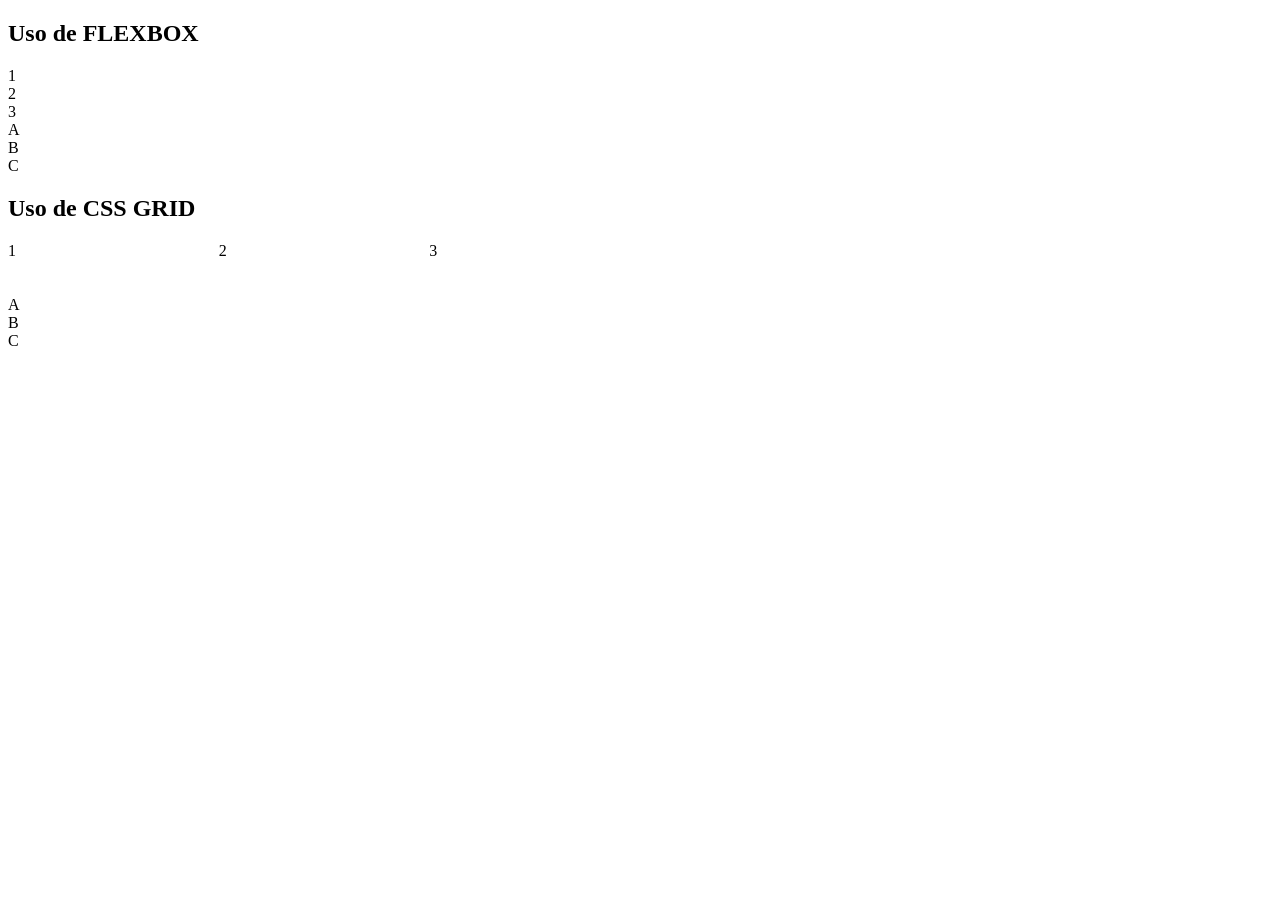
<file: curso/p-flex-grid/index.html>
<!DOCTYPE html>
<html lang="en">
<head>
    <meta charset="UTF-8">
    <meta name="viewport" content="width=device-width, initial-scale=1.0">
    <link rel="stylesheet" href="style_chalenge.css">
    <title>flexbox + grid</title>
</head>
<body>
    <main>
        <section class="flex">
            <h2 class="title">Uso de FLEXBOX</h2>
            <section class="flexbox">
                <div class="box">1</div>
                <div class="box">2</div>
                <div class="box">3</div>
            </section>

            <section class="flex-container">
                <div class="box">A</div>
                <div class="box">B</div>
                <div class="box">C</div>
            </section>
        </section>

        <section class="grid">
            <h2 class="title">Uso de CSS GRID</h2>
            <section class="gridbox">
                <div class="box">1</div>
                <div class="box">2</div>
                <div class="box">3</div>
            </section>

            <section class="grid-container">
                <div class="box">A</div>
                <div class="box">B</div>
                <div class="box">C</div>
            </section>
        </section>
    </main>
</body>
</html>
</file>
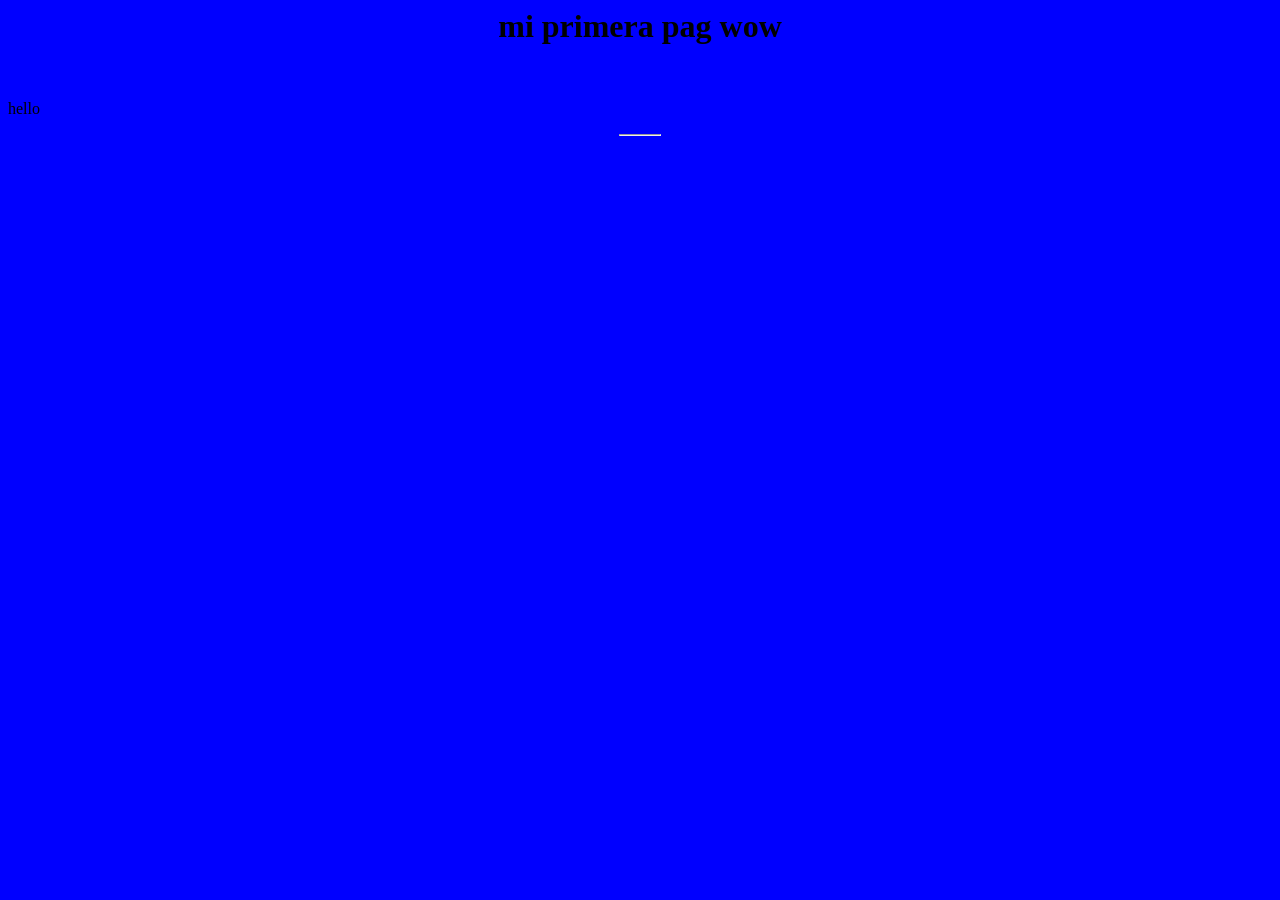
<file: curso/freecodecamp-front/practice.html>
<html>
    <head>
        <title>mi primera pag web </title>
    </head>
    <body bgcolor="blue">
        <h1 align="center">mi primera pag wow</h1><br>
        <p>hello</p>
        <hr width="40" size="2">
    </body>
    <!-- coments 
    tipo de html? : 5
    <!DOCTYPE html>
    basic structure
    <html>, <head> y <body>
    encabezados
    <h1>-<h6>
    parrafos
    <p></p>
    linkear
    <a href ="link, path"> 
    listas
    ordenadas 
    <ol start="donde empieza type="a,A,i,I">las enumera
        <li></li>
        <li></li>
        <li></li>
        <li></li>
    </ol>

    lista desordenada
    <ul style="list-style-type:squere,disc,circle hace un cuadrado,circulo relleno,circulo basio">
        <li></li>
        <li></li>
        <li></li>
        <li></li>
    </ul>
    <img src ="path" alt="texto alterno">
    atributos id class
    <p id ="uno" class="texto"></p>
    <p id ="dos" class="texto"></p>
    <p class="texto"></p>
    <p class="texto"></p>
    se pueden nested
    semanticas 
    un solo h1 per page
    usar alt 
    identar ordenadamente
    no estilos en linea 
    usar js para usar el dom 
    validar codigo en https://validator.w3.org/
    <header>, <nav>, <main>,<aside> <article>, <section>, y <footer>pa definir claro
    <table>no usar de mas usar css para maquetacion y diseño
        Evitar Uso Excesivo de Estilos Inline usar un .css
        tamaño adecuado de imagenes 
        <meta> y usar alts y titles de manera descriptica
        Evitar Etiquetas Obsoletas
        usar live server
        hacer diseños responsivos 
        hacer uso de charset <meta charset="UTF-8">
        main informacion mas importante
          -->
    
</html>
</file>
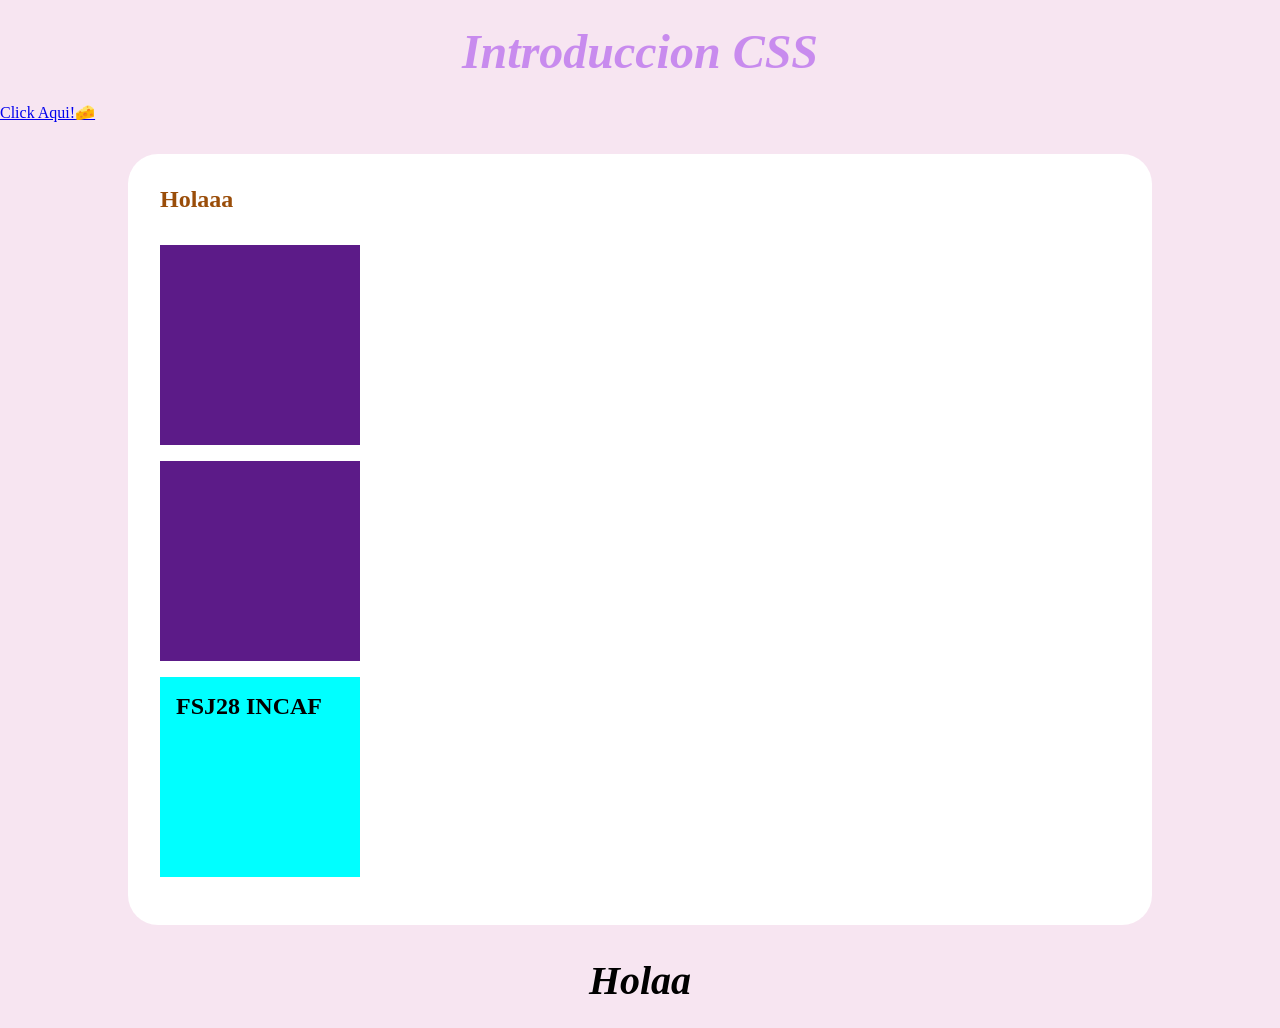
<file: curso/p-flex-grid/teacher_p/cajas.html>
<!DOCTYPE html>
<html lang="en">
<head>
    <meta charset="UTF-8">
    <meta name="viewport" content="width=device-width, initial-scale=1.0">
    <link rel="stylesheet" href="./css/style.css">
    <title>Document</title>
</head>
<style>
    *{
        margin: 0;
        padding: 0;
        /** ayuda a que no se colapsen las caja con margin y padding */
        box-sizing: border-box;
    }
    /** aplicando estilos de texto */


    /** contenedor */

    /** cuales son los selectores en css: clases, id, etiqueta, universal, atributo */
    h1{
        color: rgb(154, 50, 235, 0.5);
    }

    .title{
        text-align: center;
    }

    #title{
        /** unidad de medida: px, em, rem */
        font-size: 3rem; /** 1rem = 16px */ 
    }

    /** ATRIBUTO */
    a[href="#"]:hover{
        color: orangered;
    }

    .container article{
        background-color: #5c1b88;
        width: 200px;
        height: 200px;
        /** 1rem (arriba, abajo) 0 lados */
        margin: 1rem 0;
        padding: 1rem;
    }

    .container article:nth-child(4){
        background-color: aqua;
    }

    /** pseudoelemento, agregamos un nuevo contenido al elemento */
    .hipervinculo::after{
        content: "🧀 ";
    }

    #caja1:hover{
        background-color: chocolate;
    }


</style>
<body>
    
    <h1 class="title" id="title">Introduccion CSS</h1>
    <a href="#" class="hipervinculo">Click Aqui!</a>
    <section class="container">
        <h2 class="subtitle">Holaaa</h2>
        <article id="caja1"></article>
        <article id="caja2"></article>
        <article id="caja3">
            <h2>FSJ28 INCAF</h2>
        </article>
    </section>

    <h2 class="title">Holaa</h2>
    <section>
        <article></article>
        <article></article>
    </section>
</body>
</html>
</file>
<file: curso/p-flex-grid/style_chalenge.css>
.gridbox{
    display: grid;
    grid-template-columns: repeat(6,1fr);
    grid-template-rows: repeat(3, 1fr);
}
.flex{  
    grid-area: 1/1/3/7; 
}
.grid{
    grid-area: 2/2/2/

}
</file>
<file: curso/p-flex-grid/teacher_p/css/style.css>
/** limpieza */
*{
    margin: 0;
    padding: 0;
    box-sizing: border-box;
}

body{
    background-color: #f7e5f1;
}

.container{
    background-color: #fff;
    max-width: 80%;
    border-radius: 30px;
    margin: 2rem auto;
    padding: 2rem;
}

figure img{
    width: 100%;
}

.title{
    margin: 1.5rem 0;
    text-align: center;
    font-size: 2.5rem;
    font-style: italic;
}

.paragrahp{
    text-align: justify;
    line-height: 1.3;
}

.container-time{
    margin: 2.5rem 0;
    background-color: #f7e5f1;
    /** (arriba / abajo) (lados) */
    padding: 1.5rem 2rem;
    border-radius: 20px;
    line-height: 1.5;
}

/** padre e hijo */
.container-time .subtitle{
    color: #4d0434;
    font-weight: bold;
    font-size: 1.2rem;
    padding-bottom: 1rem;
}

.subtitle{
    color: #9a4d09;
    padding-bottom: 1rem;
}

/** aplicando a 3 contenedores diferentes */
.container-ingredients, .container-instructions, .container-nutrition{
    margin-top: 1rem;
    padding: 1rem;
    /* border-bottom: solid 1px #636262; */
}

/** pseudoclase: :is ayuda a englobar estilos para varios elementos */
:is(.ingredients-list, .instructions-list) li{
    padding: 6px 10px;
}


.table-nutrition{
    width: 100%;
    border-collapse: collapse;
}

.table-nutrition tr{
    border-bottom: solid 1px #636262;
    text-align: center;
}

.table-nutrition td{
    padding: .5rem 0;
}

.table-nutrition td:nth-child(2){
    color: #9d0871;
    font-weight: bold;
}

/* .ingredients-list li, .instructions-list li{

} */

/** react => css modules */
</file>
